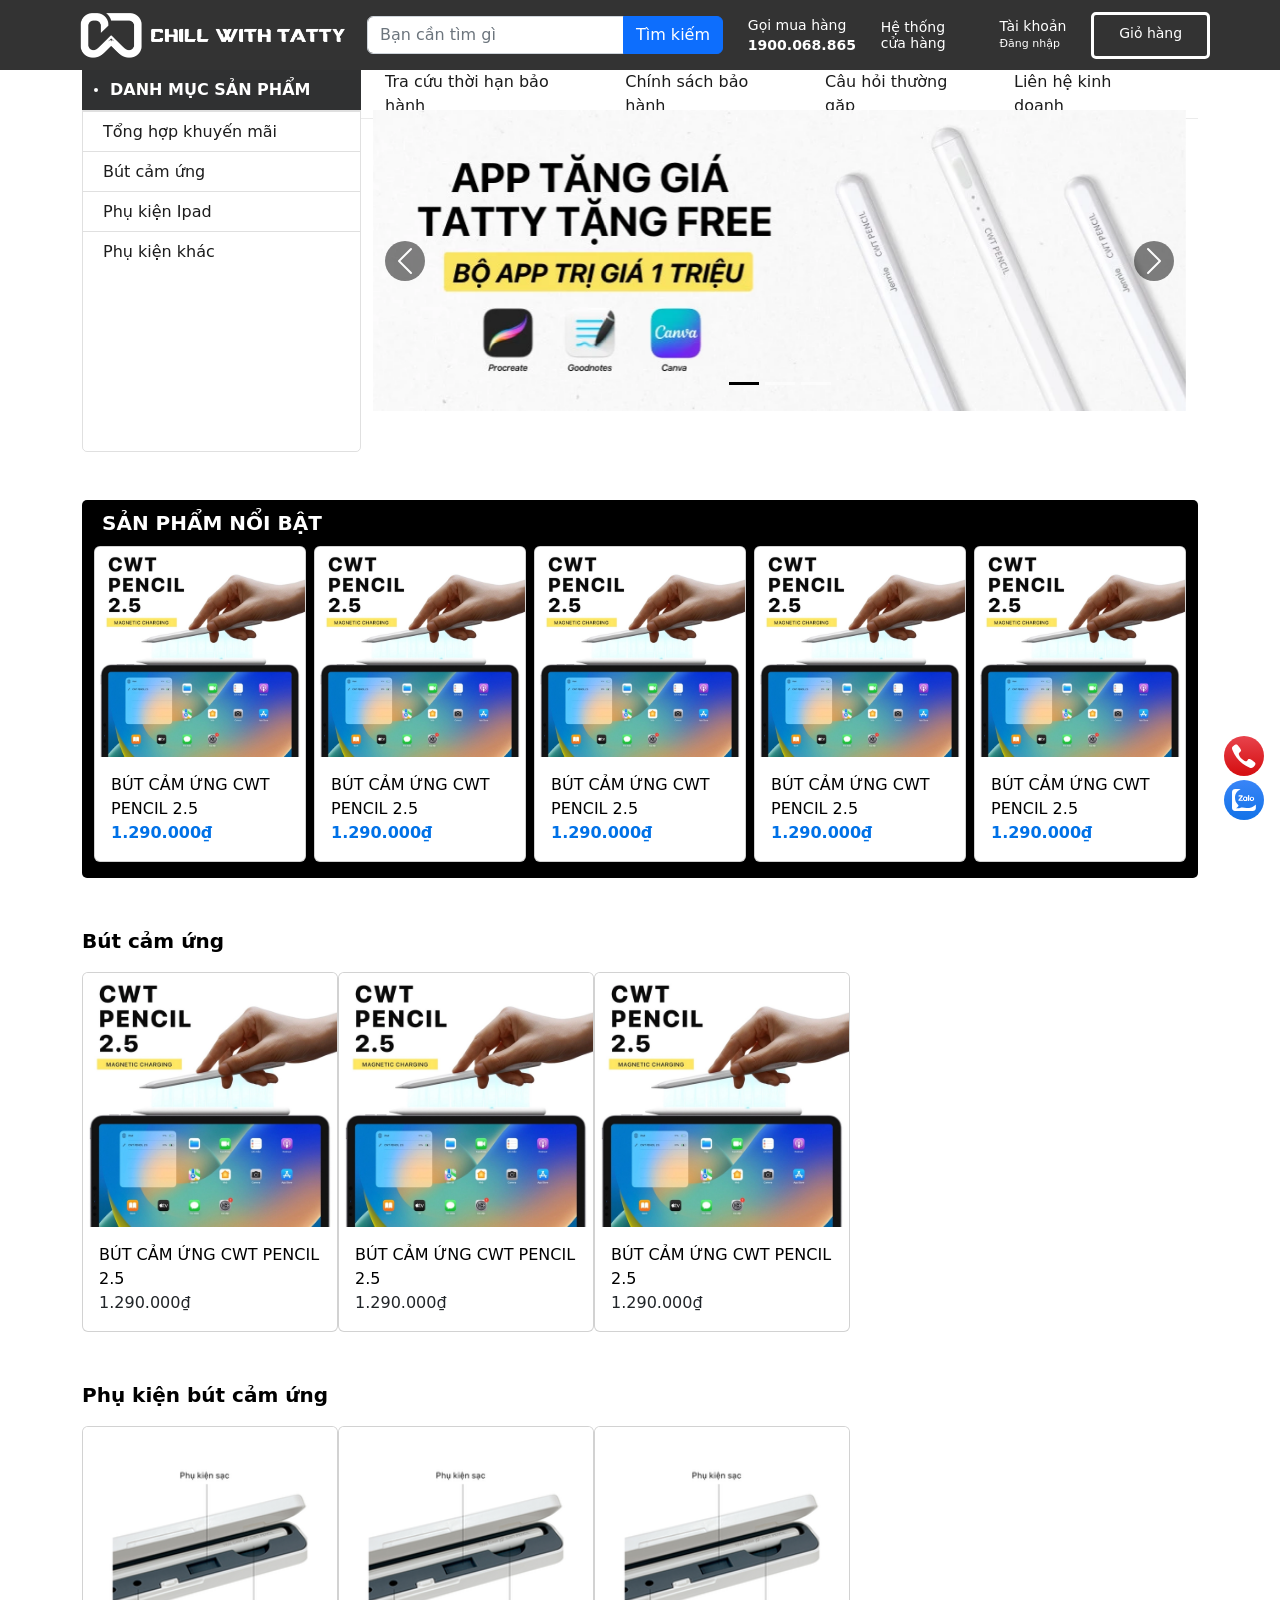
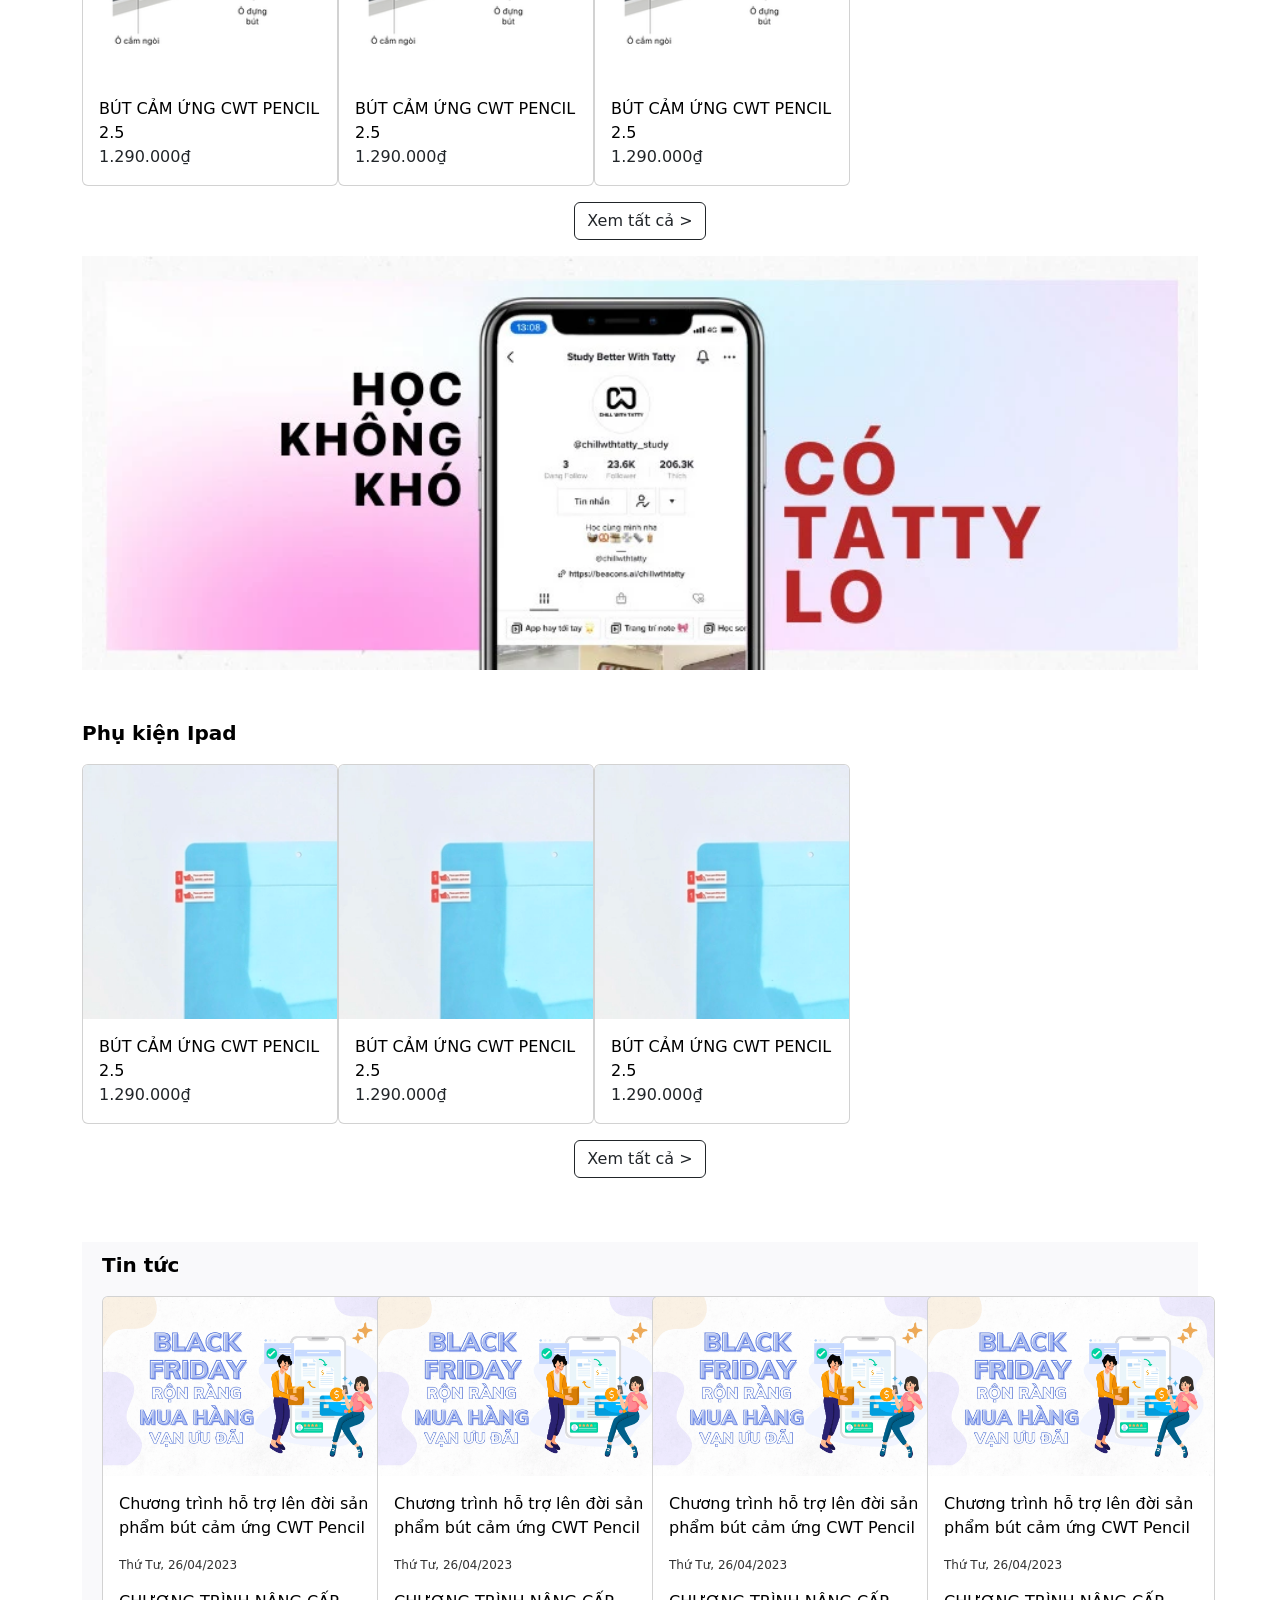
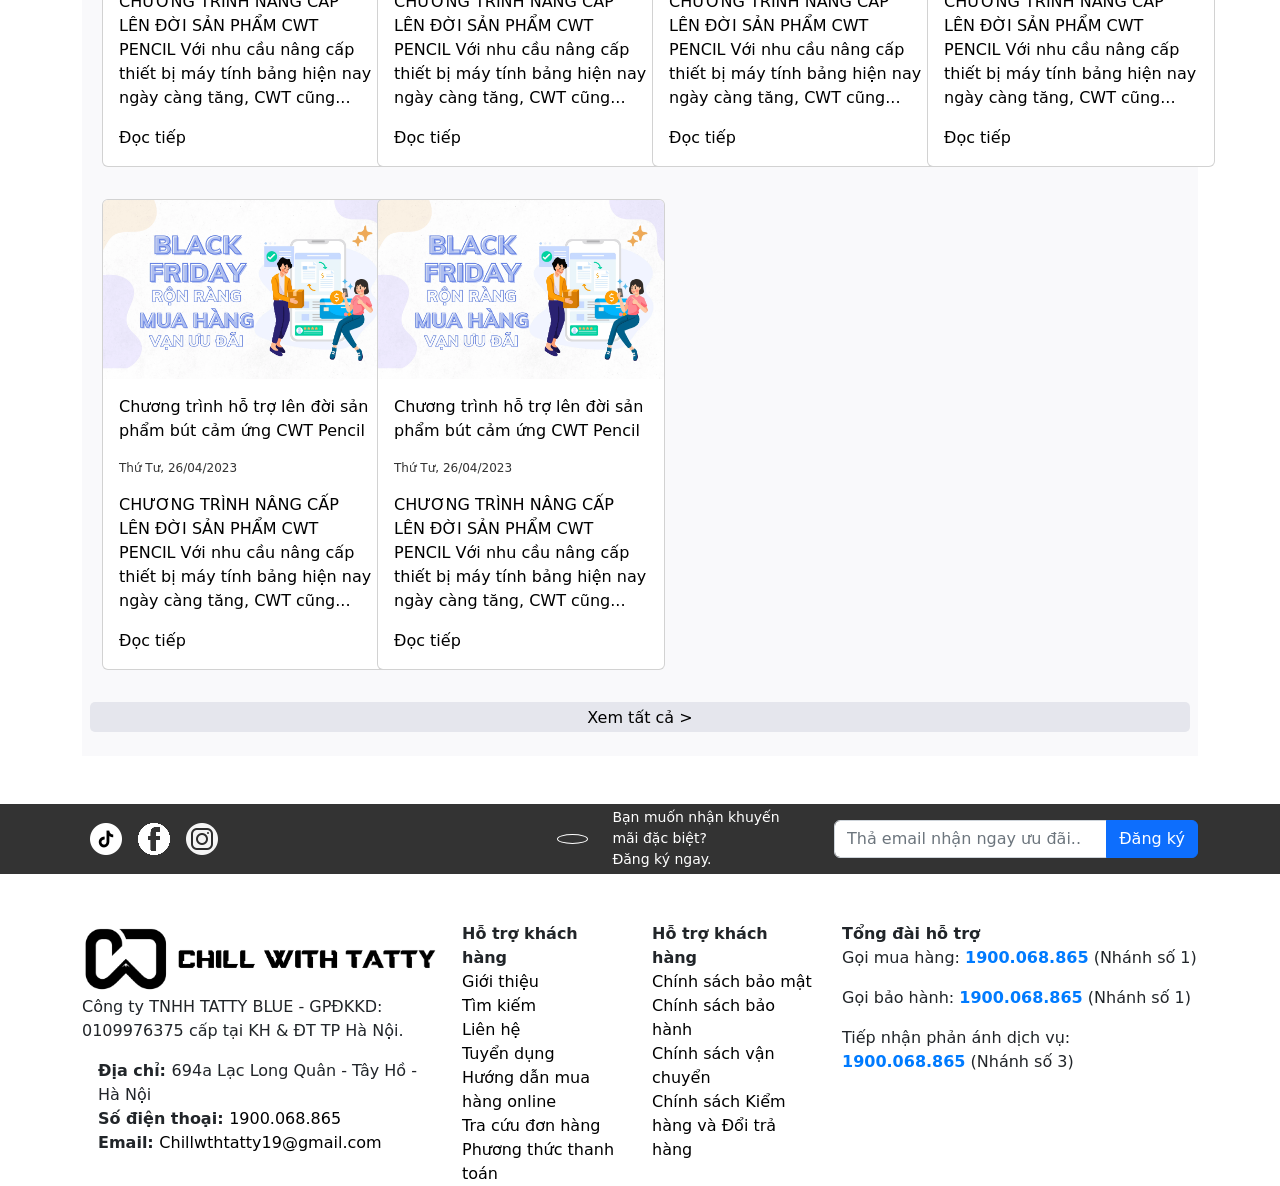
<file: code/index.html>
<!DOCTYPE html>
<html lang="en">
<head>
    <meta charset="UTF-8">
    <meta http-equiv="X-UA-Compatible" content="IE=edge">
    <meta name="viewport" content="width=device-width, initial-scale=1.0">
    <title>ChillwithTatty</title>
    <link rel="stylesheet" href="./node_modules/bootstrap/dist/css/bootstrap.min.css">
    <link rel="stylesheet" href="https://maxst.icons8.com/vue-static/landings/line-awesome/line-awesome/1.3.0/css/line-awesome.min.css">
    <link rel="stylesheet" href="header.css">
    <link rel="stylesheet" href="category.css">
    <link rel="stylesheet" href="hot.css">
    <link rel="stylesheet" href="side-icons.css">
    <link rel="stylesheet" href="news.css">
    <link rel="stylesheet" href="footer.css">
    <link rel="stylesheet" href="feature.css">
</head>

<body>
<!-- HEADER -->
    <div class="header">
        <div class="container">
            <div class="row">
                <div class="col-md-3 header-col p-2">
                    <img src="./icons/logo.png" alt="">
                </div>
                <div class="col-md-4 header-col">
                    <div class="d-flex align-items-center h-100">
                        <div class="input-group">
                            <input type="text" class="form-control" placeholder="Bạn cần tìm gì" aria-label="Bạn cần tìm gì" aria-describedby="basic-addon2">
                            <span class="btn btn-primary" id="basic-addon2">Tìm kiếm</span>
                        </div>
                    </div>
                </div>
    
                <div class="col-md-5 header-col">
                    <div class="row">
                        <div class="col-md-3 d-flex align-items-center justify-content-center p-1" style="line-height: 1rem;">
                            <i class="las la-phone-volume"></i>
                            <div>
                                <p style="color: #fff; font-size: 14px;" class="mb-1">Gọi mua hàng</p>
                                <b><a href="#">1900.068.865</a></b>
                            </div>
                       </div>
                       <div class="col-md-3 d-flex align-items-center justify-content-center" style="line-height: 1rem;">
                            <i class="las la-map-marker"></i>
                            <a href="#">Hệ thống cửa hàng</a>
                       </div>
                       <div class="col-md-3 d-flex align-items-center justify-content-center" style="line-height: 1rem;">
                            <i class="las la-user"></i>
                            <div>
                                <a class="mb-1" href="#">Tài khoản</a>
                                <a href="#" style="font-size: 11px;">Đăng nhập</a>
                            </div>
                       </div>
                       <div class="col-md-3 d-flex align-items-center justify-content-center w-25 p-0">
                            <div class="cart d-flex align-items-center justify-content-center">
                                <i class="las la-shopping-cart p-0"></i>
                                <a class="mb-1 cart-text" href="#">Giỏ hàng</a>
                            </div>
                       </div>
                    </div>
                </div>    
            </div>
        </div>
    </div>

<!-- CONTENT -->
    <div class="content">
        <div class="container">
        <!-- CATEGORY -->
            <div class="category">
                <div class="container">
                    <div class="category-header">
                        <div class="row h-100">
                            <div class="col-md-3 d-flex align-items-center p-1 h-100" style="background-color: #303132; color: #fff;">
                                <i class="las la-bars d-flex align-items-center justify-content-center" style="font-size: 1.5rem; border: 2px solid #fff; border-radius: 2px; margin:0 0.5rem 0 0.5rem;"></i>                                
                                <b><p class="d-flex align-items-center m-1">DANH MỤC SẢN PHẨM</p></b>
                            </div>
                            <div class="col-md-9 d-flex align-items-center policies">
                                <ul class="d-flex align-items-center">
                                    <li>
                                        <i class="las la-search"></i>
                                        <a href="#">Tra cứu thời hạn bảo hành</a>    
                                    </li>
                                    <li>
                                        <i class="las la-clipboard-list"></i>
                                        <a href="#">Chính sách bảo hành</a>
                                    </li>
                                    <li>
                                        <i class="las la-question-circle"></i>
                                        <a href="#">Câu hỏi thường gặp</a>
                                    </li>
                                    <li>
                                        <i class="las la-phone"></i>
                                        <a href="#">Liên hệ kinh doanh</a>
                                    </li>

                                </ul>
                            </div>
                        </div>
                    </div>
                    <div class="category-info">
                        <div class="row">
                            <div class="col-md-3 d-flex align-items-center p-0" style="border: 1px solid rgba(0, 0, 0, 0.121); border-radius: 0 0 5px 5px;">
                                <ul class="w-100" style="position: relative; min-height: 340px">
                                    <li class="sidebar-item">
                                        <a href="#"><i class="las la-gift"></i></a>
                                        <a href="#">Tổng hợp khuyến mãi</a>
                                    </li>
                                    <li class="sidebar-item">
                                        <a href="#"><i class="las la-pen"></i></a>
                                        <a href="#">Bút cảm ứng</a>
                                    </li>
                                    <li class="sidebar-item has-sub">
                                        <div class="h-100 d-flex align-items-center">
                                            <a href="#"><i class="las la-tablet-alt"></i></a>
                                            <a href="#">Phụ kiện Ipad</a>
                                                <div class="sub-menu">
                                                <a href="#" class="sub-menu-item">Dán màn hình Ipad</a>
                                                <a href="#" class="sub-menu-item">Bao da Ipad</a>
                                                <a href="#" class="sub-menu-item">Túi đựng Ipad</a>
                                                <a href="#" class="sub-menu-item">Đế dựng laptop, Ipad</a>
                                            </div>
                                        </div>
                                        <i class="las la-angle-right d-flex-end" style="font-size: 1rem;"></i>
                                    </li>
                                    <li class="sidebar-item">
                                        <a href="#"><i class="las la-desktop"></i></a>
                                        <a href="#">Phụ kiện khác</a>
                                    </li>            
                                </ul>
                            </div>
                            <div class="col-md-9">
                                <div id="carouselExampleIndicators" class="carousel slide">
                                    <div class="carousel-indicators">
                                        <button type="button" data-bs-target="#carouselExampleIndicators" data-bs-slide-to="0" class="slide-control active" aria-current="true" aria-label="Slide 1"></button>
                                        <button type="button" data-bs-target="#carouselExampleIndicators" data-bs-slide-to="1" class="slide-control" aria-label="Slide 2"></button>
                                        <button type="button" data-bs-target="#carouselExampleIndicators" data-bs-slide-to="2" class="slide-control" aria-label="Slide 3"></button>
                                    </div>
                                    <div class="carousel-inner">
                                        <div class="carousel-item active">
                                            <img src="./icons/slider_1.webp" class="d-block w-100" alt="./icons/hot.webp">
                                        </div>
                                        <div class="carousel-item">
                                            <img src="./icons/slider_2.webp" class="d-block w-100" alt="./icons/hot.webp">
                                        </div>
                                        <div class="carousel-item">
                                            <img src="./icons/slider_3.webp" class="d-block w-100" alt="./icons/hot.webp">
                                        </div>
                                    </div>
                                    <button class="carousel-control-prev" style="width: 4rem"  type="button" data-bs-target="#carouselExampleIndicators" data-bs-slide="prev">
                                        <div class="d-flex justify-content-center align-items-center p-1" style="border-radius: 50%; background-color: black;">
                                            <span class="carousel-control-prev-icon" aria-hidden="true"></span>
                                            <span class="visually-hidden">Previous</span>    
                                        </div>
                                    </button>
                                    <button class="carousel-control-next" style="width: 4rem" type="button" data-bs-target="#carouselExampleIndicators" data-bs-slide="next">
                                        <div class="d-flex justify-content-center align-items-center p-1" style="border-radius: 50%; background-color: black;">
                                            <span class="carousel-control-next-icon" aria-hidden="true"></span>
                                            <span class="visually-hidden">Previous</span>    
                                        </div>
                                    </button>
                                  </div>
                            </div>
                        </div>
                    </div>
                </div>
            </div>
        
        <!-- HOT -->
            <div class="hot">
                <div class="container">
                    <div class="p-2">
                        <b><p class="m-0" style="color:white; font-size: 1.25rem;">SẢN PHẨM NỔI BẬT</p></b>
                    </div>
                    <div class="hot-info d-flex">
                        <div class="card" style="width: 18rem;">
                            <img src="./icons/hot.webp" class="card-img-top" alt="...">
                            <div class="card-body">
                                <a href="#">BÚT CẢM ỨNG CWT PENCIL 2.5</a>
                                <p class="card-text">1.290.000₫</p>
                            </div>
                        </div>
                        <div class="card" style="width: 18rem;">
                            <img src="./icons/hot.webp" class="card-img-top" alt="...">
                            <div class="card-body">
                                <a href="#">BÚT CẢM ỨNG CWT PENCIL 2.5</a>
                                <p class="card-text">1.290.000₫</p>
                            </div>
                        </div>
                        <div class="card" style="width: 18rem;">
                            <img src="./icons/hot.webp" class="card-img-top" alt="...">
                            <div class="card-body">
                                <a href="#">BÚT CẢM ỨNG CWT PENCIL 2.5</a>
                                <p class="card-text">1.290.000₫</p>
                            </div>
                        </div>
                        <div class="card" style="width: 18rem;">
                            <img src="./icons/hot.webp" class="card-img-top" alt="...">
                            <div class="card-body">
                                <a href="#">BÚT CẢM ỨNG CWT PENCIL 2.5</a>
                                <p class="card-text">1.290.000₫</p>
                            </div>
                        </div>
                        <div class="card" style="width: 18rem;">
                            <img src="./icons/hot.webp" class="card-img-top" alt="...">
                            <div class="card-body">
                                <a href="#">BÚT CẢM ỨNG CWT PENCIL 2.5</a>
                                <p class="card-text">1.290.000₫</p>
                            </div>
                        </div>
                    </div>
                </div>
            </div>

        <!-- FEATURES -->
            <div class="features">
                <div class="container p-0">
                    <div class="features-item">
                        <div>
                            <a href="#"><b><p style="font-size: 1.25rem;">Bút cảm ứng</p></b></a>
                        </div>
                        <div class="features-card d-flex">
                            <div class="card" style="width: 16rem;">
                                <img src="./icons/hot.webp" class="card-img-top" alt="...">
                                <div class="card-body">
                                    <a href="#">BÚT CẢM ỨNG CWT PENCIL 2.5</a>
                                    <p class="card-text">1.290.000₫</p>
                                </div>
                            </div>
                            <div class="card" style="width: 16rem;">
                                <img src="./icons/hot.webp" class="card-img-top" alt="...">
                                <div class="card-body">
                                    <a href="#">BÚT CẢM ỨNG CWT PENCIL 2.5</a>
                                    <p class="card-text">1.290.000₫</p>
                                </div>
                            </div>
                            <div class="card" style="width: 16rem;">
                                <img src="./icons/hot.webp" class="card-img-top" alt="...">
                                <div class="card-body">
                                    <a href="#">BÚT CẢM ỨNG CWT PENCIL 2.5</a>
                                    <p class="card-text">1.290.000₫</p>
                                </div>
                            </div>
                        </div>
                    </div>
                    <div class="features-item">
                        <div>
                            <a href="#"><b><p style="font-size: 1.25rem;">Phụ kiện bút cảm ứng</p></b></a>
                        </div>
                        <div class="features-card d-flex">
                            <div class="card" style="width: 16rem;">
                                <img src="./icons/but2.webp" class="card-img-top" alt="...">
                                <div class="card-body">
                                    <a href="#">BÚT CẢM ỨNG CWT PENCIL 2.5</a>
                                    <p class="card-text">1.290.000₫</p>
                                </div>
                            </div>
                            <div class="card" style="width: 16rem;">
                                <img src="./icons/but2.webp" class="card-img-top" alt="...">
                                <div class="card-body">
                                    <a href="#">BÚT CẢM ỨNG CWT PENCIL 2.5</a>
                                    <p class="card-text">1.290.000₫</p>
                                </div>
                            </div>
                            <div class="card" style="width: 16rem;">
                                <img src="./icons/but2.webp" class="card-img-top" alt="...">
                                <div class="card-body">
                                    <a href="#">BÚT CẢM ỨNG CWT PENCIL 2.5</a>
                                    <p class="card-text">1.290.000₫</p>
                                </div>
                            </div>
                        </div>
                        <div class="see-all d-flex justify-content-center align-items-center">
                            <button type="button" class="btn btn-outline-dark m-3">
                                Xem tất cả >
                            </button>
                        </div>
                    </div>
                    <img src="./icons/section_hot_banner.webp" class="banner w-100" alt="">
                    <div class="features-item">
                        <div>
                            <a href="#"><b><p style="font-size: 1.25rem;">Phụ kiện Ipad</p></b></a>
                        </div>
                        <div class="features-card d-flex">
                            <div class="card" style="width: 16rem;">
                                <img src="./icons/but3.webp" class="card-img-top" alt="...">
                                <div class="card-body">
                                    <a href="#">BÚT CẢM ỨNG CWT PENCIL 2.5</a>
                                    <p class="card-text">1.290.000₫</p>
                                </div>
                            </div>
                            <div class="card" style="width: 16rem;">
                                <img src="./icons/but3.webp" class="card-img-top" alt="...">
                                <div class="card-body">
                                    <a href="#">BÚT CẢM ỨNG CWT PENCIL 2.5</a>
                                    <p class="card-text">1.290.000₫</p>
                                </div>
                            </div>
                            <div class="card" style="width: 16rem;">
                                <img src="./icons/but3.webp" class="card-img-top" alt="...">
                                <div class="card-body">
                                    <a href="#">BÚT CẢM ỨNG CWT PENCIL 2.5</a>
                                    <p class="card-text">1.290.000₫</p>
                                </div>
                            </div>
                        </div>
                        <div class="see-all d-flex justify-content-center align-items-center">
                            <button type="button" class="btn btn-outline-dark m-3">
                                Xem tất cả >
                            </button>
                        </div>
                    </div>
                </div>
            </div>

        <!-- NEWS -->
            <div class="news">
                <div class="container">
                    <div class="p-2">
                        <b><p class="m-0" style="font-size: 1.25rem;">Tin tức</p></b>
                        <div class="row">
                            <div class="col-md-3">
                                <div class="card" style="width: 18rem;">
                                    <img src="icons/1.webp" class="card-img-top" alt="...">
                                    <div class="card-body">
                                      <p class="card-text">Chương trình hỗ trợ lên đời sản phẩm bút cảm ứng CWT Pencil</p>
                                      <p style="font-size: 0.75rem; opacity: 0.8;">Thứ Tư, 26/04/2023</p>
                                      <p>CHƯƠNG TRÌNH NÂNG CẤP LÊN ĐỜI SẢN PHẨM CWT PENCIL   Với nhu cầu nâng cấp thiết bị máy tính bảng hiện nay ngày càng tăng, CWT cũng...</p>
                                      <a href="#">Đọc tiếp</a>
                                    </div>
                                </div>
                            </div>
                            <div class="col-md-3">
                                <div class="card" style="width: 18rem;">
                                    <img src="icons/1.webp" class="card-img-top" alt="...">
                                    <div class="card-body">
                                        <p class="card-text">Chương trình hỗ trợ lên đời sản phẩm bút cảm ứng CWT Pencil</p>
                                        <p style="font-size: 0.75rem; opacity: 0.8;">Thứ Tư, 26/04/2023</p>
                                        <p>CHƯƠNG TRÌNH NÂNG CẤP LÊN ĐỜI SẢN PHẨM CWT PENCIL   Với nhu cầu nâng cấp thiết bị máy tính bảng hiện nay ngày càng tăng, CWT cũng...</p>
                                        <a href="#">Đọc tiếp</a>                                    
                                    </div>
                                </div>
                            </div>
                            <div class="col-md-3">
                                <div class="card" style="width: 18rem;">
                                    <img src="icons/1.webp" class="card-img-top" alt="...">
                                    <div class="card-body">
                                        <p class="card-text">Chương trình hỗ trợ lên đời sản phẩm bút cảm ứng CWT Pencil</p>
                                        <p style="font-size: 0.75rem; opacity: 0.8;">Thứ Tư, 26/04/2023</p>
                                        <p>CHƯƠNG TRÌNH NÂNG CẤP LÊN ĐỜI SẢN PHẨM CWT PENCIL   Với nhu cầu nâng cấp thiết bị máy tính bảng hiện nay ngày càng tăng, CWT cũng...</p>
                                        <a href="#">Đọc tiếp</a>                                    
                                    </div>
                                </div>
                            </div>
                            <div class="col-md-3">
                                <div class="card" style="width: 18rem;">
                                    <img src="icons/1.webp" class="card-img-top" alt="...">
                                    <div class="card-body">
                                        <p class="card-text">Chương trình hỗ trợ lên đời sản phẩm bút cảm ứng CWT Pencil</p>
                                        <p style="font-size: 0.75rem; opacity: 0.8;">Thứ Tư, 26/04/2023</p>
                                        <p>CHƯƠNG TRÌNH NÂNG CẤP LÊN ĐỜI SẢN PHẨM CWT PENCIL   Với nhu cầu nâng cấp thiết bị máy tính bảng hiện nay ngày càng tăng, CWT cũng...</p>
                                        <a href="#">Đọc tiếp</a>                                    
                                    </div>
                                </div>
                            </div>
                            <div class="col-md-3">
                                <div class="card" style="width: 18rem;">
                                    <img src="icons/1.webp" class="card-img-top" alt="...">
                                    <div class="card-body">
                                        <p class="card-text">Chương trình hỗ trợ lên đời sản phẩm bút cảm ứng CWT Pencil</p>
                                        <p style="font-size: 0.75rem; opacity: 0.8;">Thứ Tư, 26/04/2023</p>
                                        <p>CHƯƠNG TRÌNH NÂNG CẤP LÊN ĐỜI SẢN PHẨM CWT PENCIL   Với nhu cầu nâng cấp thiết bị máy tính bảng hiện nay ngày càng tăng, CWT cũng...</p>
                                        <a href="#">Đọc tiếp</a>                                    
                                    </div>
                                </div>
                            </div>
                            <div class="col-md-3">
                                <div class="card" style="width: 18rem;">
                                    <img src="icons/1.webp" class="card-img-top" alt="...">
                                    <div class="card-body">
                                        <p class="card-text">Chương trình hỗ trợ lên đời sản phẩm bút cảm ứng CWT Pencil</p>
                                        <p style="font-size: 0.75rem; opacity: 0.8;">Thứ Tư, 26/04/2023</p>
                                        <p>CHƯƠNG TRÌNH NÂNG CẤP LÊN ĐỜI SẢN PHẨM CWT PENCIL   Với nhu cầu nâng cấp thiết bị máy tính bảng hiện nay ngày càng tăng, CWT cũng...</p>
                                        <a href="#">Đọc tiếp</a>                                    
                                    </div>
                                </div>
                            </div>
                            <div class="container see-all p-1">
                                <div class="d-flex justify-content-center align-items-center">
                                    <a href="#"><p class="m-0">Xem tất cả ></p></a>
                                </div>
                            </div>
                        </div>
                    </div>                  
                </div>
            </div>   
    </div>

    <!-- FOOTER -->
    <div class="top-footer">
        <div class="container h-100">
            <div class="row d-flex align-items-center h-100">
                <div class="col-md-5">
                    <ul class="d-flex align-items-center p-0">
                        <li>
                            <a href="#"><img src="./icons/tiktok.png" alt=""></a>
                        </li>
                        <li>
                            <a href="#"><img src="./icons/facebook.png" alt=""></a>
                        </li>
                        <li>
                            <a href="#"><img src="./icons/instagram.png" alt=""></a>
                        </li>
                    </ul>
                </div>
                <div class="col-md-7">
                    <div class="row d-flex align-items-center h-100">
                        <div class="col-md-1">
                            <i class="las la-envelope d-flex align-items-center justify-content-center"></i>
                        </div>
                        <div class="col-md-4">
                            <p>Bạn muốn nhận khuyến mãi đặc biệt?</p>
                            <p>Đăng ký ngay.</p>
                        </div>
                        <div class="col-md-7 d-flex align-items-center justify-content-center m-0">
                            <div class="input-group">
                                <input type="text" class="form-control" placeholder="Thả email nhận ngay ưu đãi.." aria-describedby="basic-addon2">
                                <span class="input-group-text btn btn-primary" id="basic-addon2">Đăng ký</span>
                              </div>
                        </div>
                    </div>
                </div>
            </div>
        </div>
    </div>
    <div class="bot-footer">
        <div class="container">
            <div class="row">
                <div class="col-md-4">
                    <a href="#">
                        <img class="w-100" src="./icons/logo-footer.webp" alt="">
                    </a>
                    <p>Công ty TNHH TATTY BLUE - GPĐKKD: 0109976375 cấp tại KH & ĐT TP Hà Nội.</p>
                    <div class="d-flex align-items-center">
                        <i class="las la-map-marker"></i>
                        <p class="m-0"><b>Địa chỉ: </b>694a Lạc Long Quân - Tây Hồ - Hà Nội</p>
                    </div>
                    <div class="d-flex align-items-center">
                        <i class="las la-mobile"></i>
                        <p class="m-0"><b>Số điện thoại: </b><a href="#">1900.068.865</a></p>
                    </div>
                    <div class="d-flex align-items-center">
                        <i class="las la-envelope"></i>
                        <p class="m-0"><b>Email: </b><a href="#">Chillwthtatty19@gmail.com</a></p>
                    </div>
                </div>
                <div class="col-md-2">
                    <b>Hỗ trợ khách hàng</b>
                    <li><a href="#">Giới thiệu</a></li>
                    <li><a href="#">Tìm kiếm</a></li>
                    <li><a href="#">Liên hệ</a></li>
                    <li><a href="#">Tuyển dụng</a></li>
                    <li><a href="#">Hướng dẫn mua hàng online</a></li>
                    <li><a href="#">Tra cứu đơn hàng</a></li>
                    <li><a href="#">Phương thức thanh toán</a></li>
                </div>
                <div class="col-md-2">
                    <b>Hỗ trợ khách hàng</b>
                    <li><a href="#">Chính sách bảo mật</a></li>
                    <li><a href="#">Chính sách bảo hành</a></li>
                    <li><a href="#">Chính sách vận chuyển</a></li>
                    <li><a href="#">Chính sách Kiểm hàng và Đổi trả hàng</a></li>
                </div>
                <div class="col-md-4">
                    <b>Tổng đài hỗ trợ</b>
                    <li><p>Gọi mua hàng: <b><a href="#" style="color: #007bff;">1900.068.865</a></b> (Nhánh số 1)</p></li>
                    <li><p>Gọi bảo hành: <b><a href="#" style="color: #007bff;">1900.068.865</a></b> (Nhánh số 1)</p></li>
                    <li><p>Tiếp nhận phản ánh dịch vụ: <b><a href="#" style="color: #007bff;">1900.068.865</a></b> (Nhánh số 3)</p></li>
                </div>
            </div>
        </div>
    </div>
    

    <!-- SIDE ICONS -->
    <div class="side-icons">
        <div id="go-to-top" class="hide mb-1" data-bs-toggle="tooltip" data-bs-placement="left" data-bs-title="Lên đầu trang" style="background-color: black; border-radius: 50%; height: 40px; width: 40px;" onclick="window.scrollTo(0, 0)">
            <i class="las la-angle-up" style="color: #fff;"></i>
        </div>
        <div class="mb-1" data-bs-toggle="tooltip" data-bs-placement="left" data-bs-title="Gọi ngay cho chúng tôi">
            <img src="./icons/addthis-phone.svg" alt="">
        </div>
        <div data-bs-toggle="tooltip" data-bs-placement="left" data-bs-title="Chat với chúng tôi qua Zalo">
            <img src="./icons/addthis-zalo.svg" alt="">
        </div>     
    </div>

    <script src="https://cdn.jsdelivr.net/npm/@popperjs/core@2.11.7/dist/umd/popper.min.js" integrity="sha384-zYPOMqeu1DAVkHiLqWBUTcbYfZ8osu1Nd6Z89ify25QV9guujx43ITvfi12/QExE" crossorigin="anonymous"></script>
    <script src="https://cdn.jsdelivr.net/npm/bootstrap@5.3.0-alpha3/dist/js/bootstrap.min.js" integrity="sha384-Y4oOpwW3duJdCWv5ly8SCFYWqFDsfob/3GkgExXKV4idmbt98QcxXYs9UoXAB7BZ" crossorigin="anonymous"></script>
</body>

<script>
    window.addEventListener("scroll", function () {
        var position = this.pageYOffset;
        if (position > 100) {
            document.getElementById('go-to-top').classList.remove('hide')
        } else {
            document.getElementById('go-to-top').classList.add('hide')
        }
    })

    const tooltipTriggerList = document.querySelectorAll('[data-bs-toggle="tooltip"]')
    const tooltipList = [...tooltipTriggerList].map(tooltipTriggerEl => new bootstrap.Tooltip(tooltipTriggerEl))
</script>

</html>
</file>
<file: code/header.css>
.header {
    background-color: #333333;
    height: 70px;
}

.header .container {
    height: 100%;
}

.header .row {
    height: 100%;
}

.header-col {
    height: 100%;
}

.header .row img {
    height: 100%;
    width: 100%;
}

.header a {
    font-size: 14px;
    text-decoration: none;
    color: #fff;
}

.header a:not(.cart-text):hover {
    color: blue;
}

.header i {
    font-size: 2rem;
    padding-right: 15px;
    color: #fff;
    opacity: 0.8;
}

.cart {
    width: 100%;
    border: 3px solid #fff;
    border-radius: 5px;
    padding: 8px;
}

.cart:hover {
    opacity: 0.8;
    color: #fff;
}
</file>
<file: code/category.css>
.category .container {
    height: 100%;
}

.category-header {
    height: 40px;
}

.category i {
    font-size: 2rem;
}

.la-gift {
    color: red;
    transition: font-size 1s;
}

.la-gift:hover {
    font-size: 2.5rem;
}

.category ul {
    list-style: none;
    margin: 0;
    padding: 0;
}

.category li {
    margin-right: 1.25rem;
    display: flex;
    align-items: center;
}

.category a {
    text-decoration: none;
    color: #1c1c1c;
}

.category i {
    margin-right: 0.75rem;
}

.category-info {
    min-height: 340px;
}

.policies {
    border-bottom: 1px solid rgba(128, 128, 128, 0.155); 
}

li.sidebar-item {
    height: 40px;
    padding: 0.5rem;
    margin: 0;
    width: 100%;
    border-top: 1px solid rgba(0, 0, 0, 0.121);
}

.sub-menu {
    position: absolute;
    background-color: white;
    margin-left: -0.5rem;
    left: 100%;
    top: 0;
    width: calc(((75/25) * 100%) + 0.5rem);
    min-height: 340px;
    display: none;
    box-shadow: 10px 10px 30px 0px #909091;
    padding: 15px;
}

.sub-menu-item{
    width: 33%;
    flex-grow: 3;
}
a.sub-menu-item{
    font-size: 16px;
    font-weight: bold;
}

.has-sub {
    display: flex;
    justify-content: space-between;
}

.has-sub:hover .sub-menu {
    display: flex; 
    flex-wrap: wrap;
    justify-content: start;
    align-content: start;
    z-index: 900;
}

.slide-control.active {
    background-color: black;
}
</file>
<file: code/hot.css>
.hot {
    margin-top: 3rem;
}

.hot .container {
    border-radius: 5px;
    background-color: black;
    height: 100%;
}

.hot-info {
    justify-content: space-between;
}

.hot .card {
    margin: 0 0.25rem 1rem 0.25rem;
}

.hot .card a {
    text-decoration: none;
    color: black;
}

.hot .card p {
    font-weight: bold;
    color: #0071e7;
}

.hot .card:nth-child(1) {
    margin-left: 0;
}

.hot .card:nth-child(5) {
    margin-right: 0;
}
</file>
<file: code/side-icons.css>
.side-icons {
    position: fixed; 
    bottom: 5rem; 
    right: 1rem;
}

#go-to-top.hide {
    display: none;
}

#go-to-top {
    display: flex;
    align-items: center;
    justify-content: center;
    cursor: pointer;
}

.side-icons img {
    height: 40px; 
    width: 40px;
}
</file>
<file: code/news.css>
.news {
    margin-top: 3rem;
    margin-bottom: 3rem;
}

.news .container {
    background-color: #F9F9FB;
}

.news a {
    text-decoration: none;
    color: black;
}

.news p {
    color: black;
}

.news .card {
    margin-bottom: 1rem;
    margin-top: 1rem;
}

.news .see-all {
    cursor: pointer;
    border-radius: 5px;
    height: 30px;
    background-color: #E5E6ED;
    margin: 1rem 0 1rem 0;
}

.news .see-all:hover {
    opacity: 0.8;
}
</file>
<file: code/footer.css>
.top-footer {
    background-color: #333333;
    height: 70px;
}

.top-footer ul {
    list-style: none;
    margin: 0;
}

.top-footer a {
    margin: 0.5rem;
}

.top-footer img {
    width: 2rem;
    height: 2rem;
}

.top-footer i {
    font-size: 2rem;
    color: #fff;
    border-radius: 50%;
    border: 1px solid;
    padding: 4px;
}

.top-footer p {
    color: #fff;
    font-size: 14px;
    margin: 0;
   
}

.bot-footer {
    margin-top: 3rem;
}

.bot-footer i {
    margin-right: 1rem;
}

.bot-footer a {
    text-decoration: none;
    color: black;
}

.bot-footer li {
    list-style: none;
}
</file>
<file: code/feature.css>
.features {
    margin-top: 3rem;
}

.features-item {
    margin-top: 3rem;
}

.features-item a {
    text-decoration: none;
    color: black;
}

img.banner {
    transition: all 0.3s;
    cursor: pointer;
}

img.banner:hover {
    transform: scale(0.95);
}
</file>
